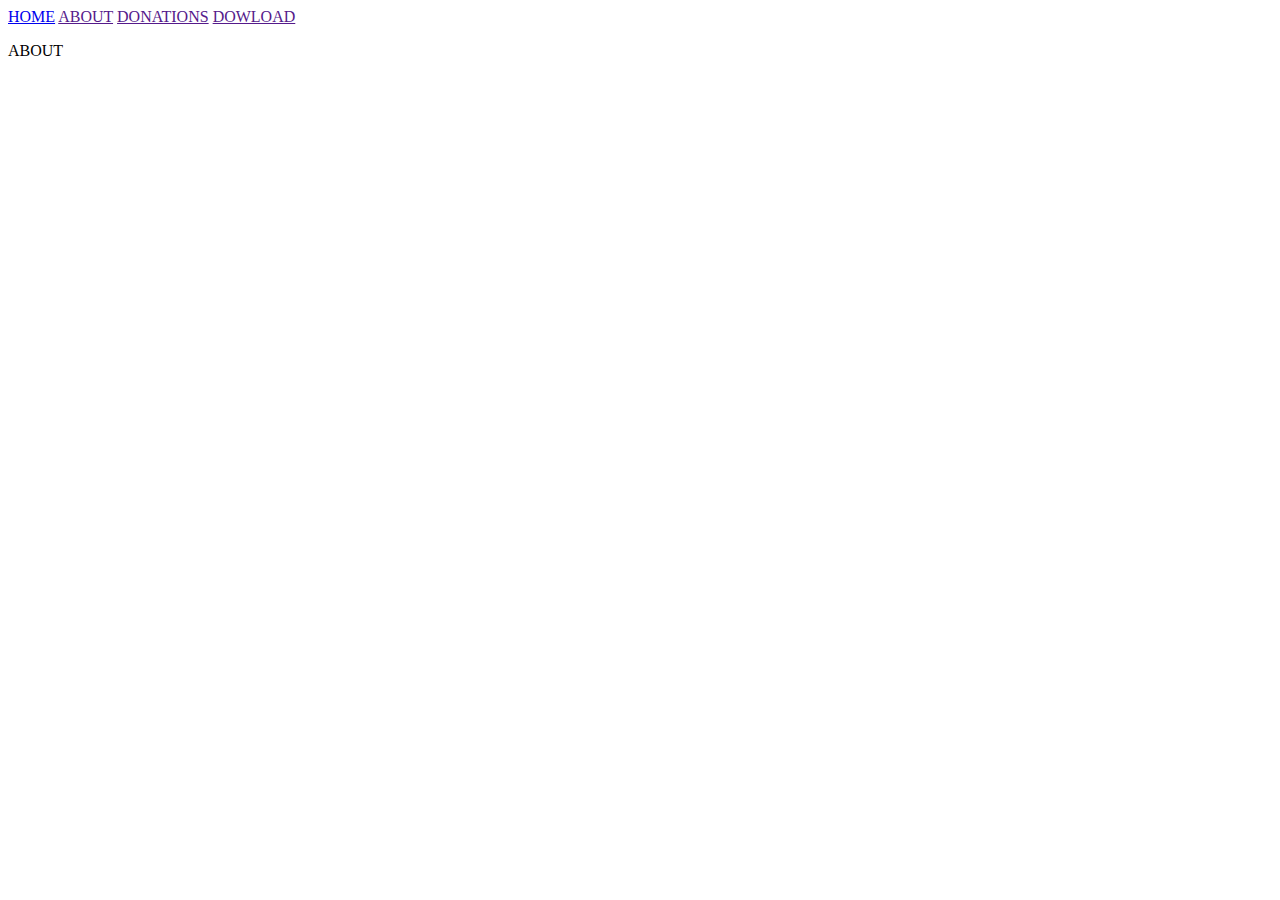
<file: about.html>
<html>
    <head>
        <title>FreeCSGOCheat</title>
    </head>
    <body>
        <p>
            <a href="home.html">HOME</a>
            <a href="">ABOUT</a>
            <a href="">DONATIONS</a>
            <a href="">DOWLOAD</a>
        </p>
        <head>ABOUT</head>
    </body>
</html>
</file>
